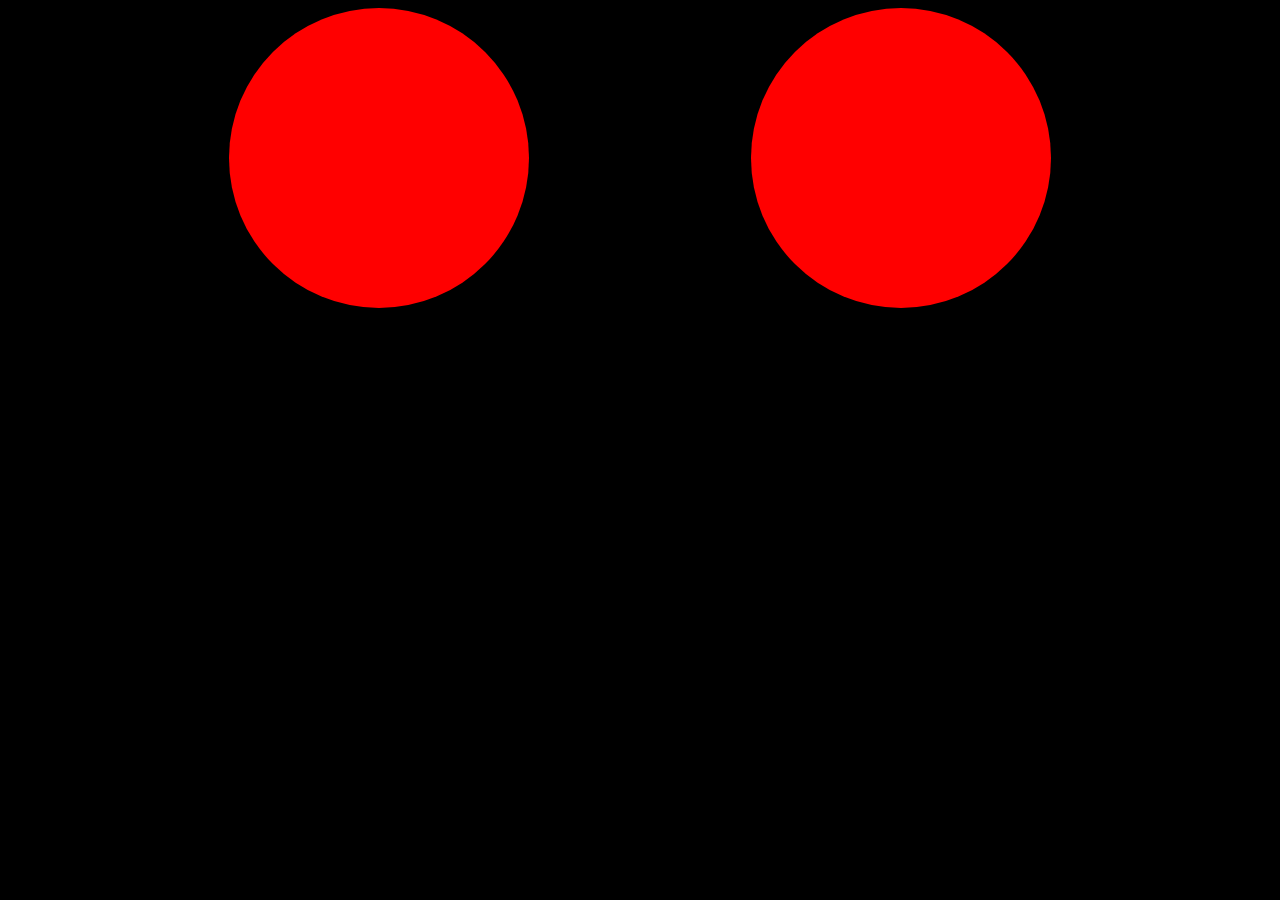
<file: public-html/google/index.html>
<!DOCTYPE html>
<html>

<head>
    <meta charset="utf-8">
    <title>Wie volgt jou op het internet?</title>
    <style>
        * {
            box-sizing: border-box;
        }

        body {
            display: flex;
            justify-content: space-evenly;
            /*width: 150px;
            height: 200px;
            padding: 30px;*/
            background: black;
        }


        .eye {
            background: red;
            width: 300px;
            height: 300px;
            border-radius: 50%;
            -webkit-transform-origin: 50%;
            -webkit-animation: blink 2s infinite;
        }

        @-webkit-keyframes blink {

            0%,
            100% {
                transform: scale(1, .05);
            }

            5%,
            95% {
                transform: scale(1, 1);
            }
        }
    </style>
</head>

<body style="visibility: visible;" id="body">
    <div class="eye"></div>
    <div class="eye"></div>

    <script>
        setInterval(async () => {
            let tracker = 'Google';

            let state = await fetch('http://localhost:9000/v1/get_state').then(res => res.json());
            let body = document.getElementById('body')
            if (Number(state.time) - Number(state[tracker]) <= 3) {
                body.style.visibility = 'visible';
            } else {
                body.style.visibility = 'hidden';
            }



        }, 100)
    </script>
</body>

</html>
</file>
